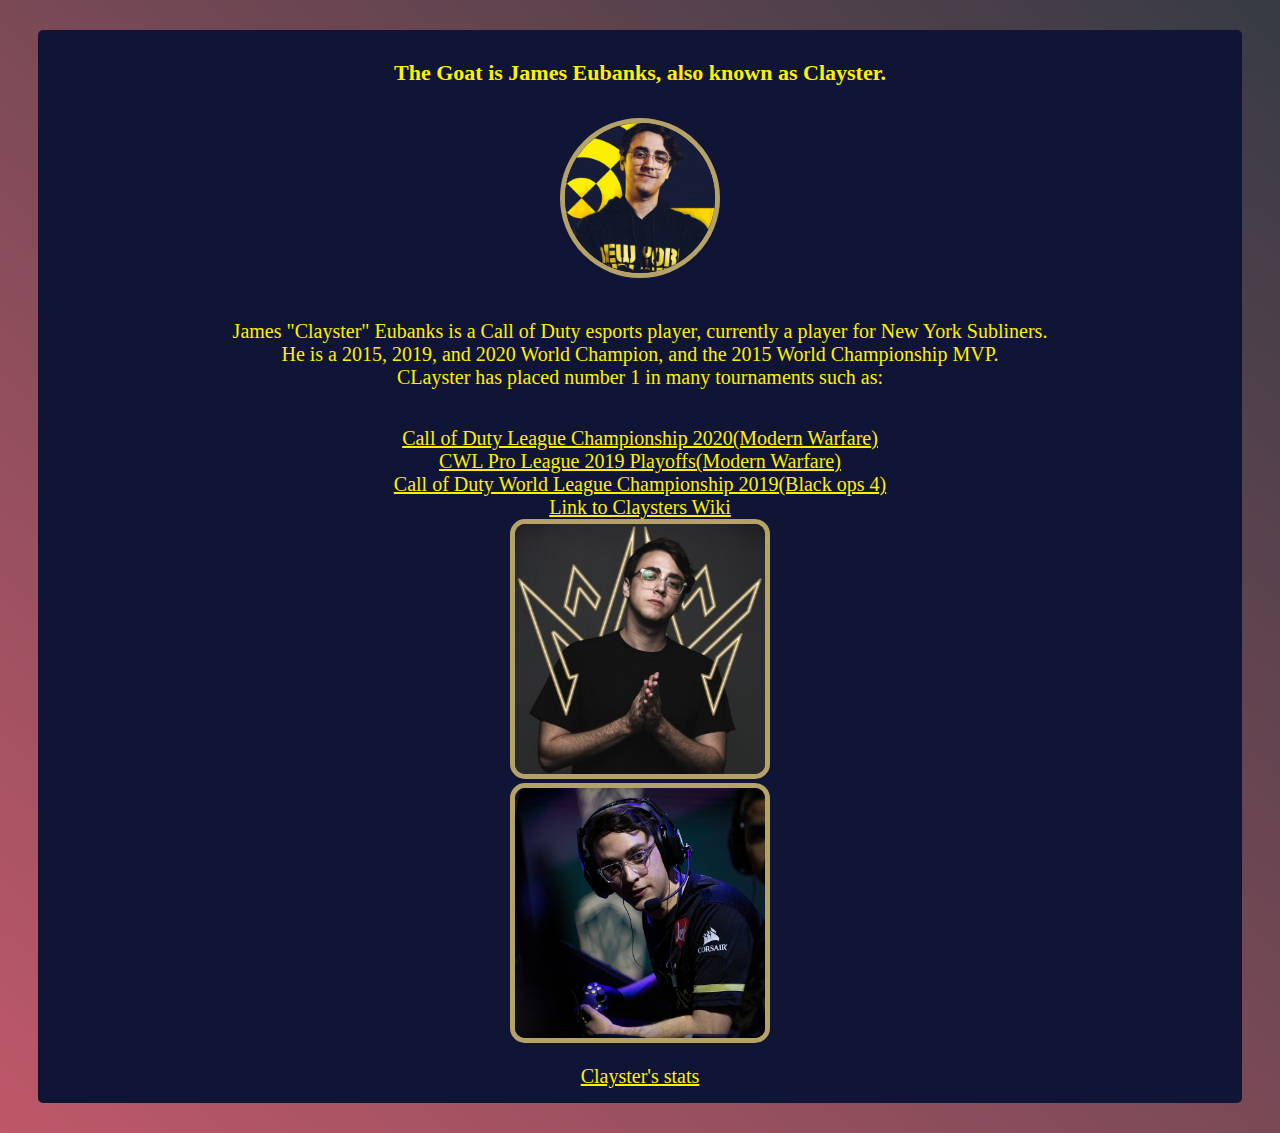
<file: index.html>
<!DOCTYPE html>
<html lang="en">
  <head>
    <meta charset="UTF-8" />
    <meta name="viewport" content="width=device-width, initial-scale=1.0" />
    <title>Who is the goat</title>
    <link rel="stylesheet" href="Styles.Css" />
  </head>
  <body>
    <div id="main">
      <article id="text1">
        <h1>The Goat is James Eubanks, also known as Clayster.</h1>
      </article>
      <span><br /><img class="clay1" src="Clay1.jpg" /></span>
      <article id="text2">
        <br>
        <p>
          James "Clayster" Eubanks is a Call of Duty esports player, currently a
          player for New York Subliners. <br />He is a 2015, 2019, and 2020
          World Champion, and the 2015 World Championship MVP. <br />
          CLayster has placed number 1 in many tournaments such as:
        </p>
        <br><a
          href="https://cod-esports.gamepedia.com/Call_of_Duty_League_Championship_2020"
          >Call of Duty League Championship 2020(Modern Warfare)</a
        >
        <br><a
          href="https://cod-esports.gamepedia.com/CWL/2019_Season/Pro_League/Playoffs"
          >CWL Pro League 2019 Playoffs(Modern Warfare)</a
        >
        <br><a
          href="https://cod-esports.gamepedia.com/Call_of_Duty_World_League_Championship_2019"
          >Call of Duty World League Championship 2019(Black ops 4)</a
        >
        <br><a
          href="https://cod-esports.gamepedia.com/Clayster#:~:text=James%20%22Clayster%22%20Eubanks%20is%20a,%2C%20eUnited%2C%20and%20Dallas%20Empire."
          >Link to Claysters Wiki</a
        >
      </article>
      <span><img class="clay2" src="Clay2.jpg" /></span>
      <span><img class="clay3" src="Clay3.jpg" /></span>
      <article id="text3">
        <br /><a
          class="stats"
          href="https://codstats.net/profile/ps4/Claaayster"
          >Clayster's stats</a
        >
      </article>
    </div>
  </body>
</html>
</file>
<file: Styles.Css>
body{
    background: linear-gradient(to top right, #BE5869, #373B44);
}  
#main{
    margin: 30px;
    padding: 15px;
    border-radius: 5px;
    background: #101536 ;
    color:#fff000;
    place-items: center;
    display: grid;
    grid-template-rows: auto 1fr auto;
    text-align: center;
    }
h1{
    font-size:22px;
}
p{
    font-family: "Times New Roman", Times, serif;
    font-size: 20px;
}
a{
    color: #fff000;
    font-size:20px
}
.clay1{
    border: 5px solid #b5a269;
    border-radius: 100%;
    height: 150px;
    width: 150px;
}
.clay2,.clay3{
    border: 5px solid#b5a269;
    border-radius: 15px;
    height: 250px;
    width: 250px;
    size: 100px;
}
.stats{
     font-size:20px;
}

@media (max-width: 60rem) {
    body {
        background: linear-gradient(to bottom left, #73C8A9, #373B44);
    }
    #main{
        margin: 50px;
        padding: 15px;
        border-radius: 5px;
        background: #101536 ;
        color:#fff000;
        place-items: center;
        display: grid;
        grid-template-rows: 1fr 1fr;
        text-align: center;
        grid-template-areas: "text_"
        "picture_";
    }
    #text1{
        grid-area: text_;
    }
    #text2{
        grid-area: text_;
    } 
    #text3{
        grid-area: text_;
    } 
    .clay1{
        grid-area: picture_;
    }
    .clay2{
        grid-area: picture_;
    }
    .clay3{
        grid-area: picture_;
    }
  }
</file>
